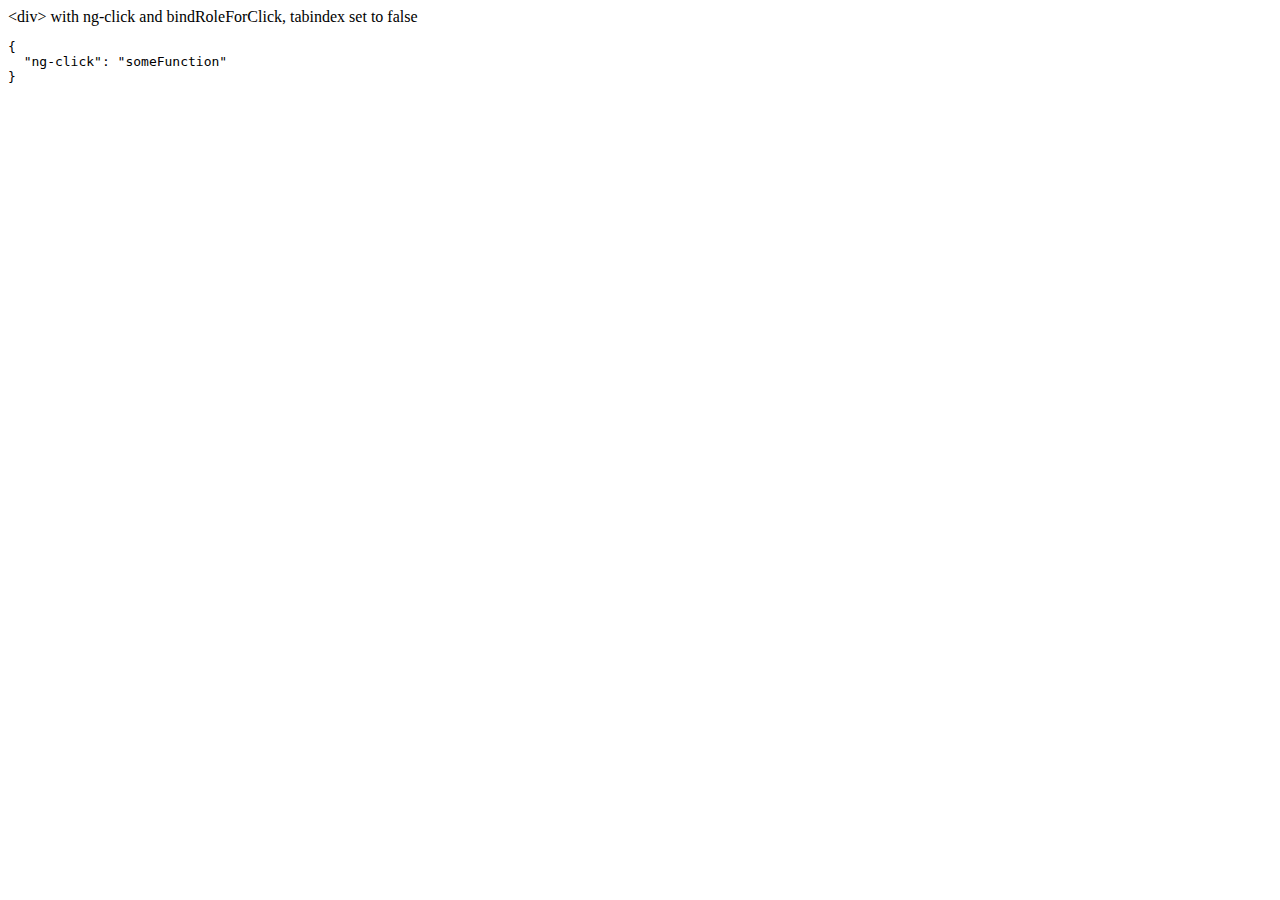
<file: scripts/angular-1.7.5/docs/examples/example-accessibility-ng-click/index.html>
<!doctype html>
<html lang="en">
<head>
  <meta charset="UTF-8">
  <title>Example - example-accessibility-ng-click</title>
  

  <script src="../../../angular.min.js"></script>
  <script src="../../../angular-aria.js"></script>
  

  
</head>
<body ng-app="ngAria_ngClickExample">
   <div ng-click="someFunction" show-attrs>
   &lt;div&gt; with ng-click and bindRoleForClick, tabindex set to false
 </div>
<script>
 angular.module('ngAria_ngClickExample', ['ngAria'], function config($ariaProvider) {
   $ariaProvider.config({
     bindRoleForClick: false,
     tabindex: false
   });
 })
 .directive('showAttrs', function() {
   return function(scope, el, attrs) {
     var pre = document.createElement('pre');
     el.after(pre);
     scope.$watch(function() {
       var attrs = {};
       Array.prototype.slice.call(el[0].attributes, 0).forEach(function(item) {
         if (item.name !== 'show-attrs') {
           attrs[item.name] = item.value;
         }
       });
       return attrs;
     }, function(newAttrs, oldAttrs) {
       pre.textContent = JSON.stringify(newAttrs, null, 2);
     }, true);
   }
 });
</script>
</body>
</html>
</file>
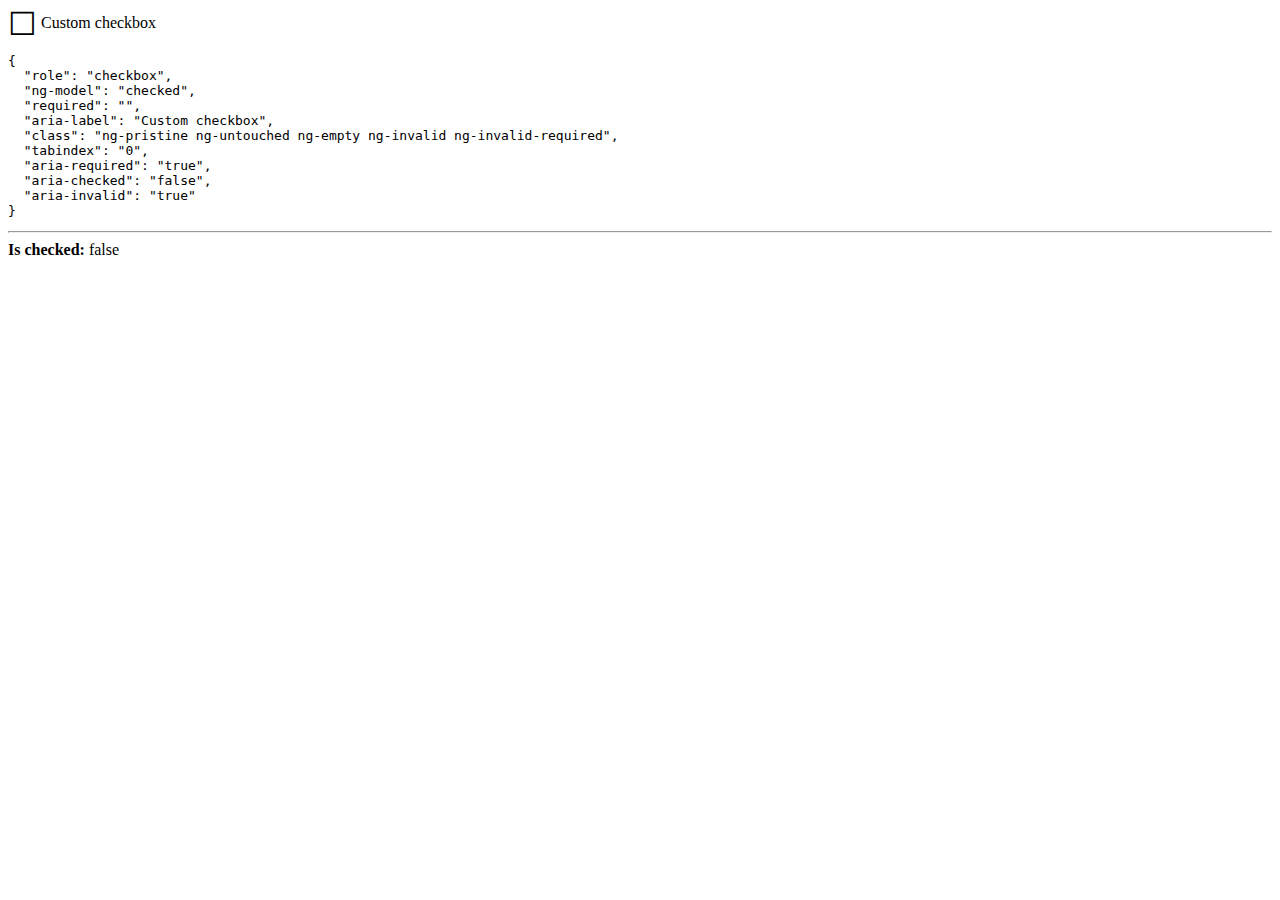
<file: scripts/angular-1.7.5/docs/examples/example-accessibility-ng-model/index.html>
<!doctype html>
<html lang="en">
<head>
  <meta charset="UTF-8">
  <title>Example - example-accessibility-ng-model</title>
  <link href="style.css" rel="stylesheet" type="text/css">
  

  <script src="../../../angular.min.js"></script>
  <script src="../../../angular-aria.js"></script>
  <script src="script.js"></script>
  

  
</head>
<body ng-app="ngAria_ngModelExample">
  <form>
  <custom-checkbox role="checkbox" ng-model="checked" required
      aria-label="Custom checkbox" show-attrs>
    Custom checkbox
  </custom-checkbox>
</form>
<hr />
<b>Is checked:</b> {{ !!checked }}
</body>
</html>
</file>
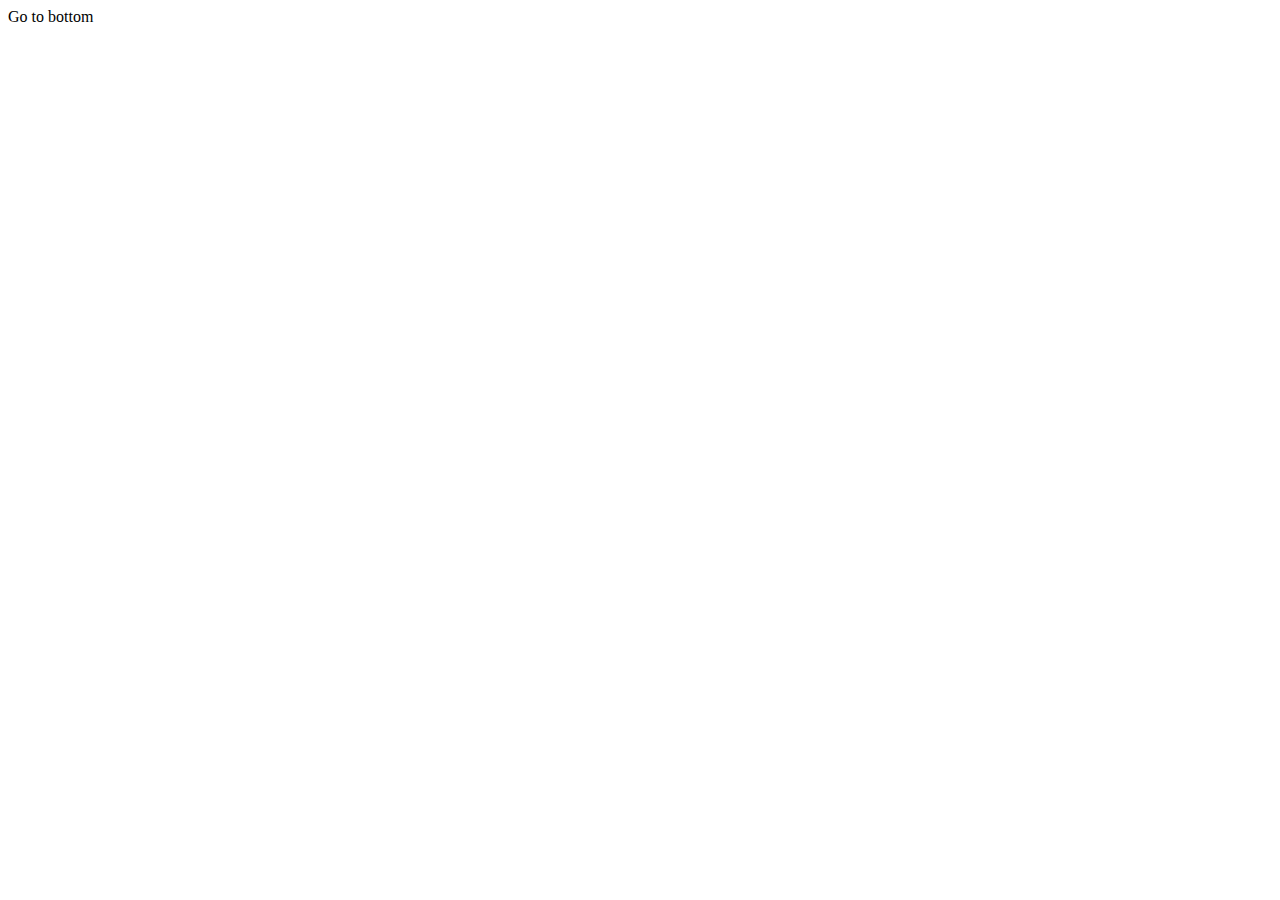
<file: scripts/angular-1.7.5/docs/examples/example-anchor-scroll/index.html>
<!doctype html>
<html lang="en">
<head>
  <meta charset="UTF-8">
  <title>Example - example-anchor-scroll</title>
  <link href="style.css" rel="stylesheet" type="text/css">
  

  <script src="../../../angular.min.js"></script>
  <script src="script.js"></script>
  

  
</head>
<body ng-app="anchorScrollExample">
  <div id="scrollArea" ng-controller="ScrollController">
  <a ng-click="gotoBottom()">Go to bottom</a>
  <a id="bottom"></a> You're at the bottom!
</div>
</body>
</html>
</file>
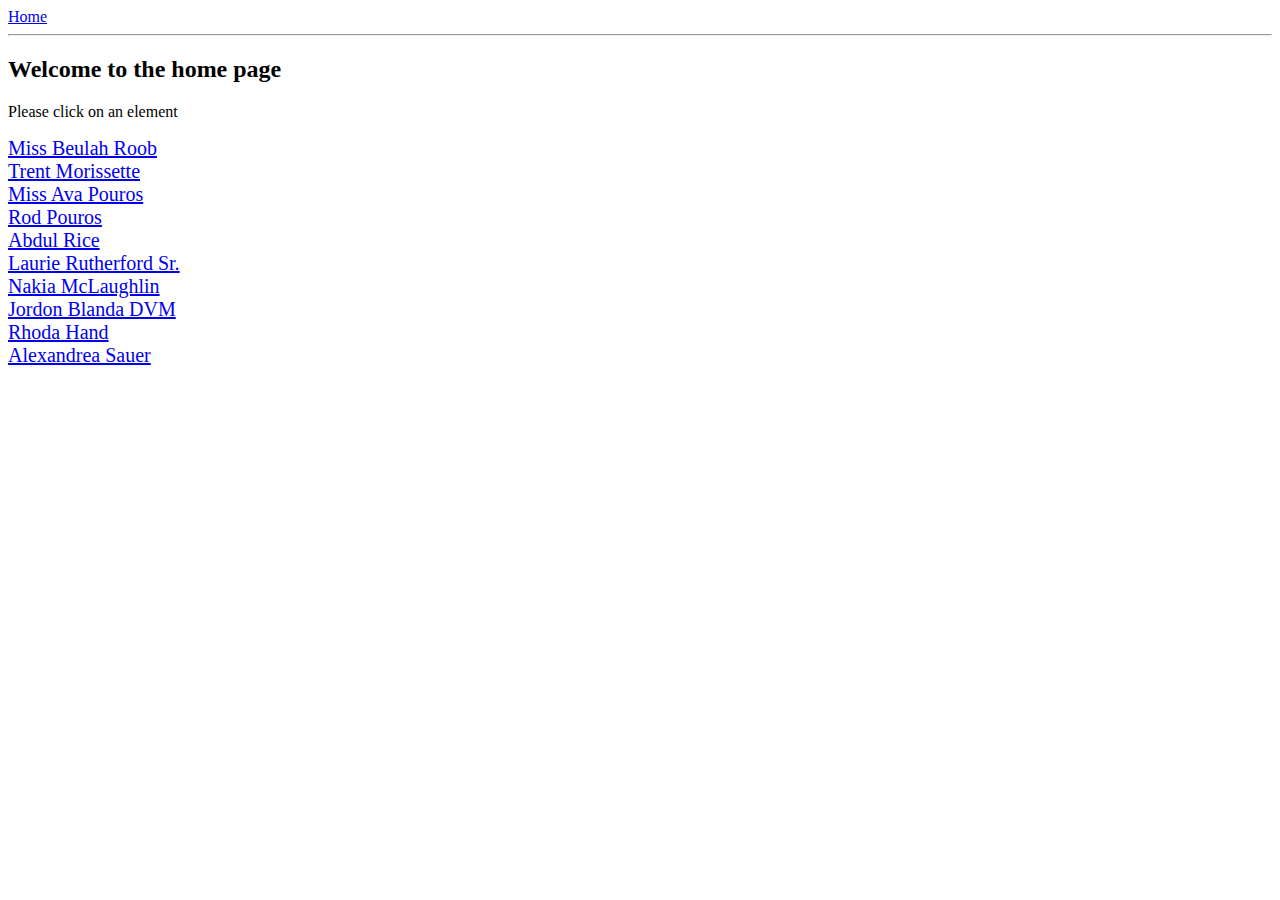
<file: scripts/angular-1.7.5/docs/examples/example-anchoringExample/index.html>
<!doctype html>
<html lang="en">
<head>
  <meta charset="UTF-8">
  <title>Example - example-anchoringExample</title>
  <link href="animations.css" rel="stylesheet" type="text/css">
  

  <script src="../../../angular.min.js"></script>
  <script src="../../../angular-animate.js"></script>
  <script src="../../../angular-route.js"></script>
  <script src="script.js"></script>
  

  
</head>
<body ng-app="anchoringExample">
  <a href="#!/">Home</a>
<hr />
<div class="view-container">
  <div ng-view class="view"></div>
</div>
</body>
</html>
</file>
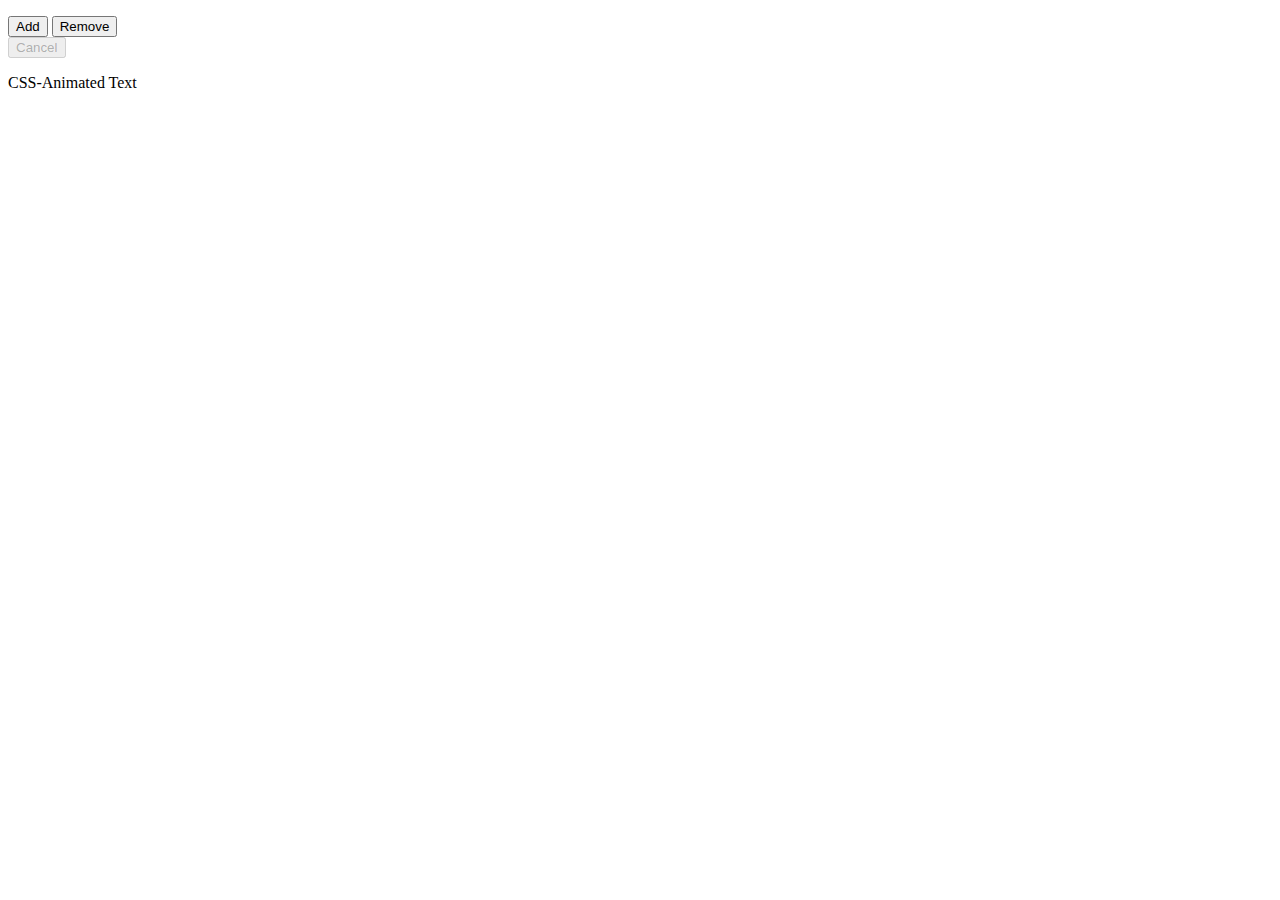
<file: scripts/angular-1.7.5/docs/examples/example-animate-cancel/index.html>
<!doctype html>
<html lang="en">
<head>
  <meta charset="UTF-8">
  <title>Example - example-animate-cancel</title>
  <link href="style.css" rel="stylesheet" type="text/css">
  

  <script src="../../../angular.min.js"></script>
  <script src="../../../angular-animate.js"></script>
  <script src="app.js"></script>
  

  
</head>
<body ng-app="animationExample">
  <cancel-example></cancel-example>
</body>
</html>
</file>
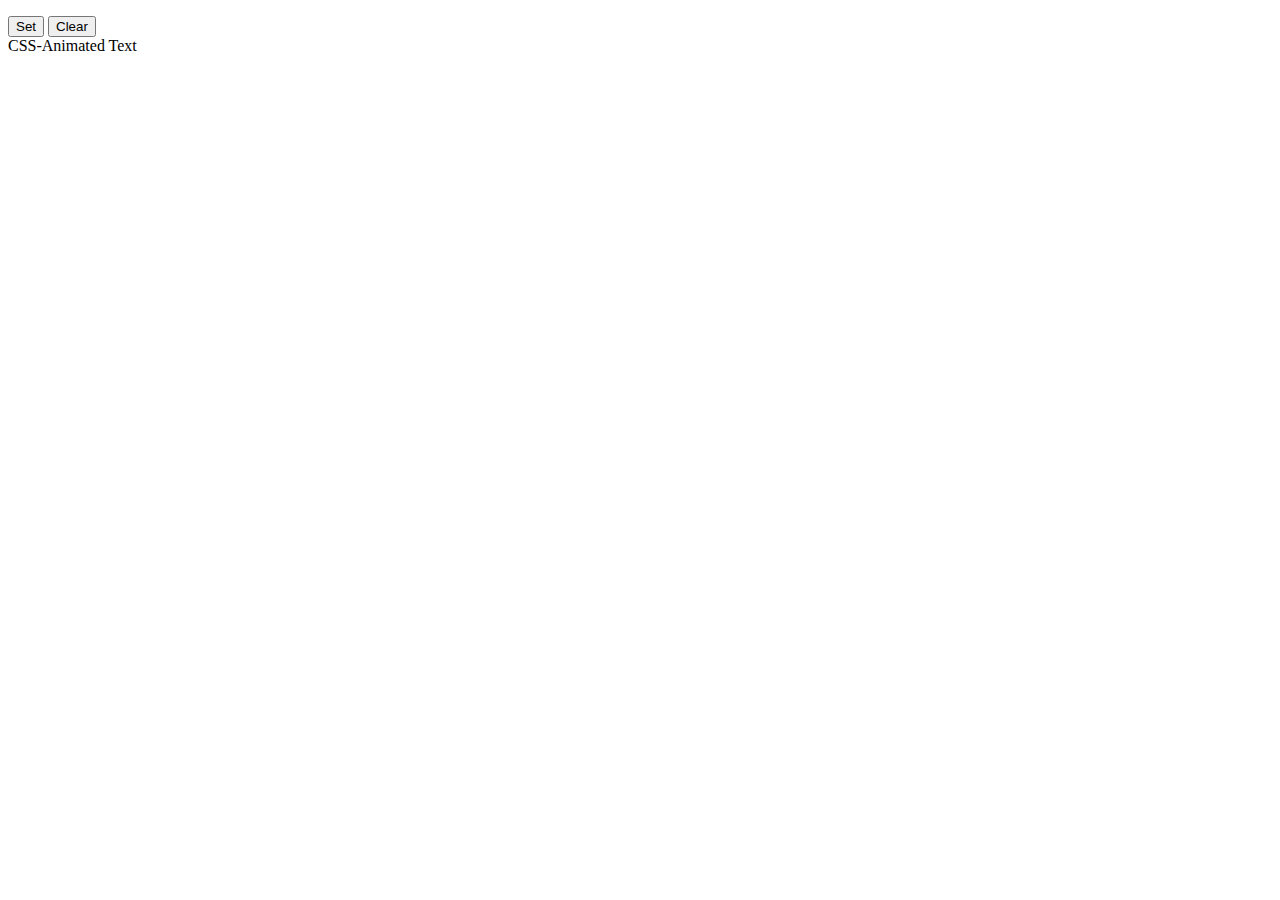
<file: scripts/angular-1.7.5/docs/examples/example-animate-css-class/index.html>
<!doctype html>
<html lang="en">
<head>
  <meta charset="UTF-8">
  <title>Example - example-animate-css-class</title>
  <link href="style.css" rel="stylesheet" type="text/css">
  

  <script src="../../../angular.min.js"></script>
  <script src="../../../angular-animate.js"></script>
  

  
</head>
<body ng-app="ngAnimate">
  <p>
  <button ng-click="myCssVar='css-class'">Set</button>
  <button ng-click="myCssVar=''">Clear</button>
  <br>
  <span ng-class="myCssVar">CSS-Animated Text</span>
</p>
</body>
</html>
</file>
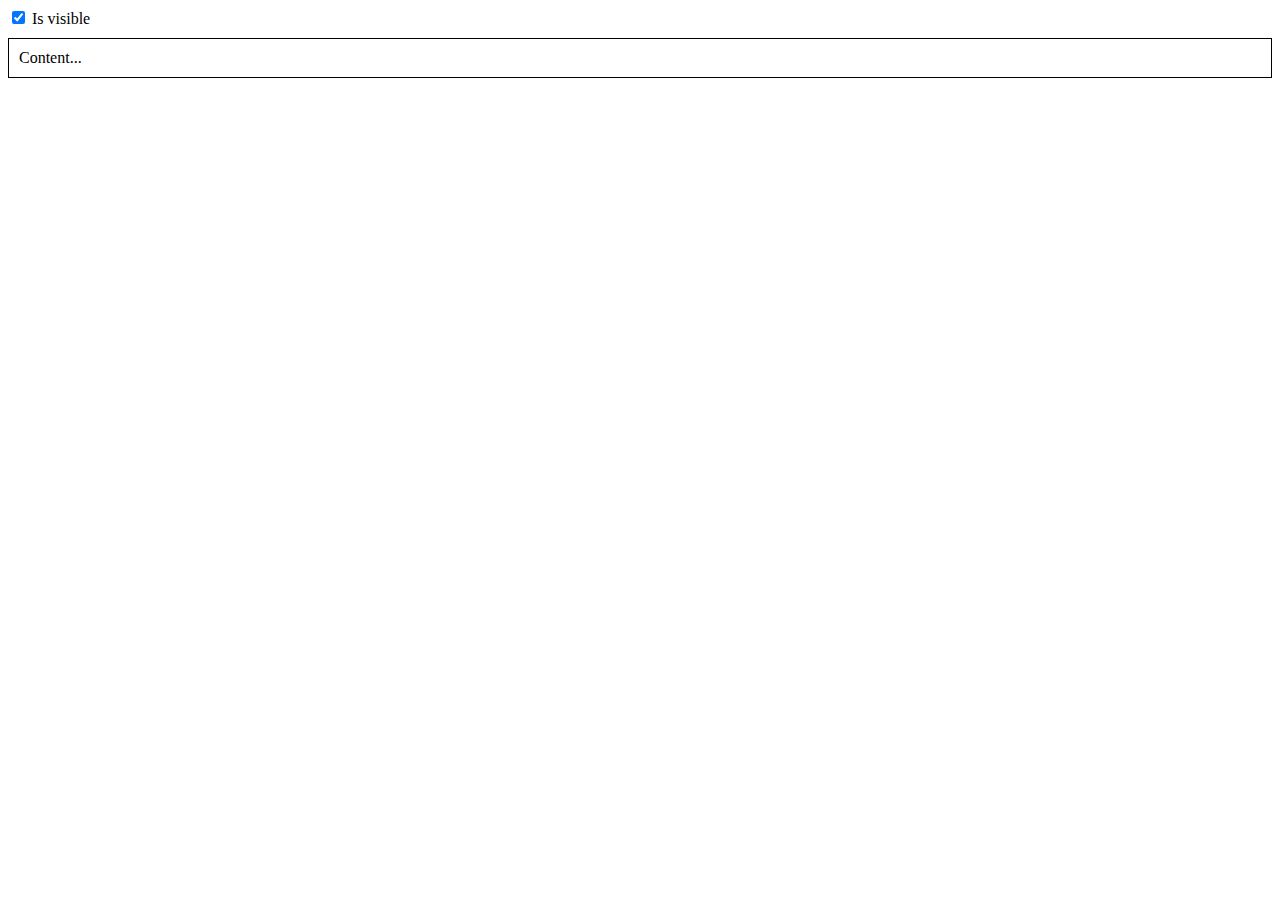
<file: scripts/angular-1.7.5/docs/examples/example-animate-ng-show/index.html>
<!doctype html>
<html lang="en">
<head>
  <meta charset="UTF-8">
  <title>Example - example-animate-ng-show</title>
  <link href="animations.css" rel="stylesheet" type="text/css">
  

  <script src="../../../angular.min.js"></script>
  <script src="../../../angular-animate.js"></script>
  

  
</head>
<body ng-app="ngAnimate">
  <div ng-init="checked = true">
  <label>
    <input type="checkbox" ng-model="checked" />
    Is visible
  </label>
  <div class="content-area sample-show-hide" ng-show="checked">
    Content...
  </div>
</div>
</body>
</html>
</file>
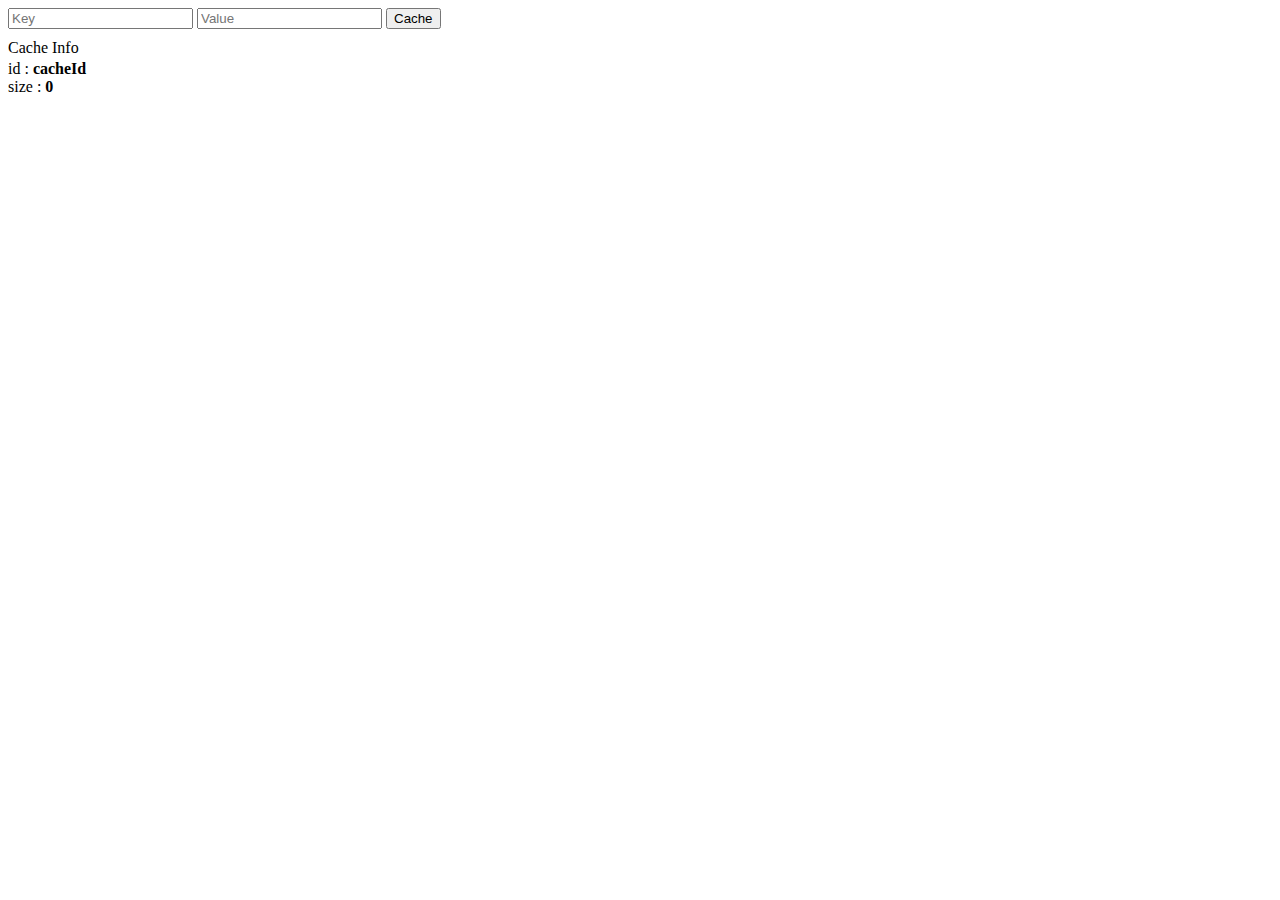
<file: scripts/angular-1.7.5/docs/examples/example-cache-factory/index.html>
<!doctype html>
<html lang="en">
<head>
  <meta charset="UTF-8">
  <title>Example - example-cache-factory</title>
  <link href="style.css" rel="stylesheet" type="text/css">
  

  <script src="../../../angular.min.js"></script>
  <script src="script.js"></script>
  

  
</head>
<body ng-app="cacheExampleApp">
  <div ng-controller="CacheController">
  <input ng-model="newCacheKey" placeholder="Key">
  <input ng-model="newCacheValue" placeholder="Value">
  <button ng-click="put(newCacheKey, newCacheValue)">Cache</button>

  <p ng-if="keys.length">Cached Values</p>
  <div ng-repeat="key in keys">
    <span ng-bind="key"></span>
    <span>: </span>
    <b ng-bind="cache.get(key)"></b>
  </div>

  <p>Cache Info</p>
  <div ng-repeat="(key, value) in cache.info()">
    <span ng-bind="key"></span>
    <span>: </span>
    <b ng-bind="value"></b>
  </div>
</div>
</body>
</html>
</file>
<file: scripts/angular-1.7.5/docs/examples/example-accessibility-ng-model/style.css>
custom-checkbox {
  cursor: pointer;
  display: inline-block;
}

custom-checkbox .icon:before {
  content: '\2610';
  display: inline-block;
  font-size: 2em;
  line-height: 1;
  speak: none;
  vertical-align: middle;
}

custom-checkbox.checked .icon:before {
  content: '\2611';
}
</file>
<file: scripts/angular-1.7.5/docs/examples/example-anchor-scroll/style.css>
#scrollArea {
  height: 280px;
  overflow: auto;
}

#bottom {
  display: block;
  margin-top: 2000px;
}
</file>
<file: scripts/angular-1.7.5/docs/examples/example-animate-cancel/style.css>
.red-add, .red-remove {
  transition: all 4s cubic-bezier(0.250, 0.460, 0.450, 0.940);
}

.red,
.red-add.red-add-active {
  color: #FF0000;
  font-size: 40px;
}

.red-remove.red-remove-active {
  font-size: 10px;
  color: black;
}
</file>
<file: scripts/angular-1.7.5/docs/examples/example-animate-css-class/style.css>
.css-class-add, .css-class-remove {
  transition: all 0.5s cubic-bezier(0.250, 0.460, 0.450, 0.940);
}

.css-class,
.css-class-add.css-class-add-active {
  color: red;
  font-size: 3em;
}

.css-class-remove.css-class-remove-active {
  font-size: 1em;
  color: black;
}
</file>
<file: scripts/angular-1.7.5/docs/examples/example-animate-ng-show/animations.css>
.content-area {
  border: 1px solid black;
  margin-top: 10px;
  padding: 10px;
}

.sample-show-hide {
  transition: all linear 0.5s;
}
.sample-show-hide.ng-hide {
  opacity: 0;
}
</file>
<file: scripts/angular-1.7.5/docs/examples/example-cache-factory/style.css>
p {
  margin: 10px 0 3px;
}
</file>
<file: scripts/angular-1.7.5/docs/examples/example-anchoringExample/animations.css>
.record {
  display:block;
  font-size:20px;
}
.profile {
  background:black;
  color:white;
  font-size:100px;
}
.view-container {
  position:relative;
}
.view-container > .view.ng-animate {
  position:absolute;
  top:0;
  left:0;
  width:100%;
  min-height:500px;
}
.view.ng-enter, .view.ng-leave,
.record.ng-anchor {
  transition:0.5s linear all;
}
.view.ng-enter {
  transform:translateX(100%);
}
.view.ng-enter.ng-enter-active, .view.ng-leave {
  transform:translateX(0%);
}
.view.ng-leave.ng-leave-active {
  transform:translateX(-100%);
}
.record.ng-anchor-out {
  background:red;
}
</file>
